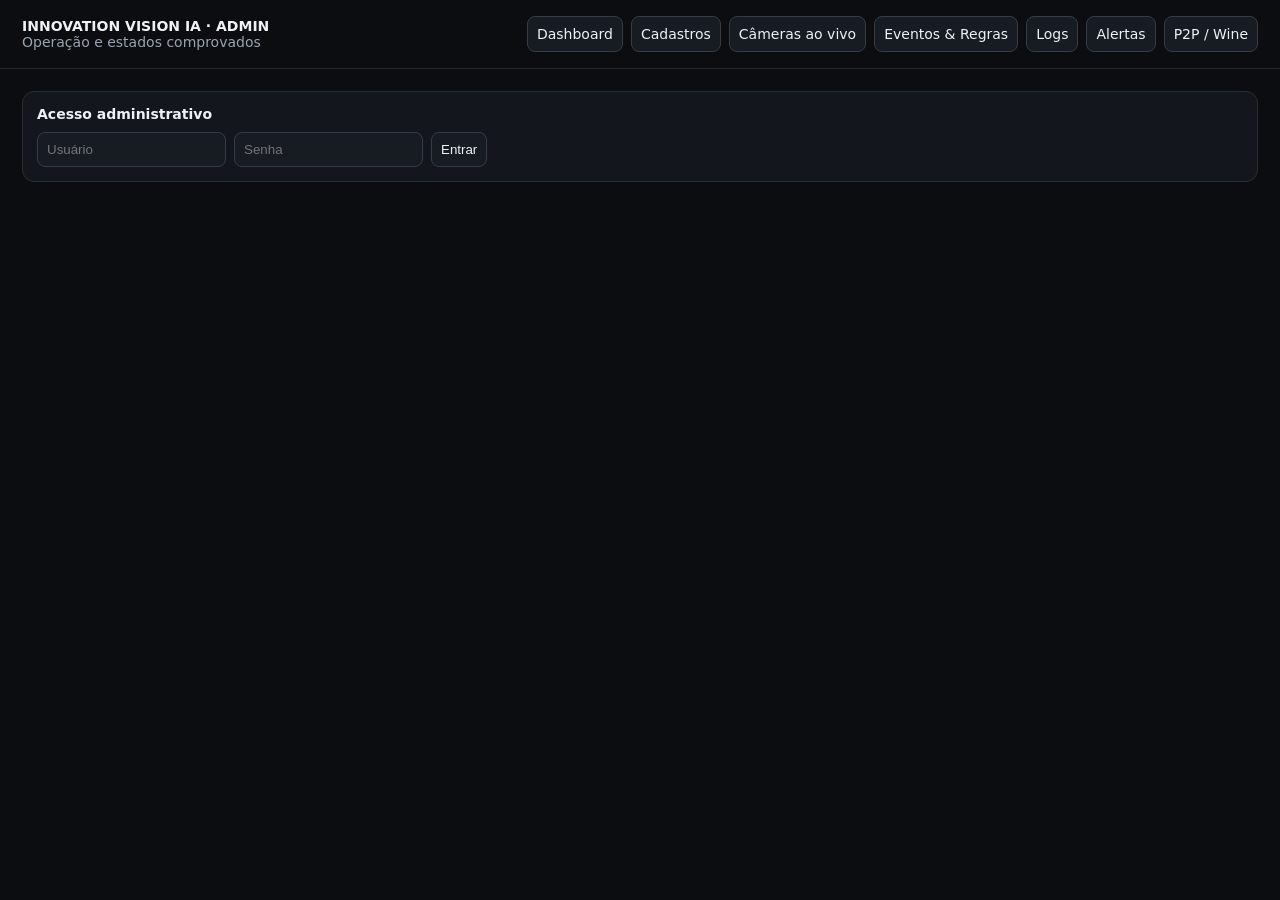
<file: portal-admin/index.html>
<!doctype html>
<html lang="pt-BR">
<head>
  <meta charset="utf-8"><meta name="viewport" content="width=device-width,initial-scale=1">
  <title>INNOVATION VISION IA · Administração</title>
  <style>
    :root{color-scheme:dark}body{margin:0;font:14px system-ui;background:#0b0d10;color:#eef2f7}header{padding:16px 22px;border-bottom:1px solid #252a32;display:flex;justify-content:space-between;gap:12px;align-items:center;position:sticky;top:0;background:#0b0d10;z-index:2}nav{display:flex;gap:8px;flex-wrap:wrap}a,button,input{background:#171b22;color:#eef2f7;border:1px solid #343c47;border-radius:8px;padding:9px;text-decoration:none}button{cursor:pointer}.danger{background:#511;border-color:#a33}.ok{color:#7ee787}.bad{color:#ff7b72}.warn{color:#f2cc60}.muted{color:#9aa4b2}main{padding:22px;max-width:1500px;margin:auto}.login,.card,.panel{background:#13171d;border:1px solid #272d36;border-radius:12px;padding:14px}.grid{display:grid;grid-template-columns:repeat(auto-fit,minmax(170px,1fr));gap:10px}.n{font-size:27px;font-weight:750}.row{display:flex;gap:8px;flex-wrap:wrap;align-items:center}.section{margin-top:24px}table{width:100%;border-collapse:collapse}.scroll{overflow:auto}.scroll table{min-width:900px}th,td{text-align:left;padding:9px;border-bottom:1px solid #272d36;vertical-align:top}.tag{padding:3px 7px;border-radius:999px;border:1px solid #39414c;white-space:nowrap}.hidden{display:none}.notice{border-left:4px solid #f2cc60;padding:10px;background:#201d12;margin-top:12px}.status-live{font-size:12px}
  </style>
</head>
<body>
  <header>
    <div><strong>INNOVATION VISION IA · ADMIN</strong><div class="muted">Operação e estados comprovados</div></div>
    <nav><a href="/">Dashboard</a><a href="/cadastros.html">Cadastros</a><a href="/live.html">Câmeras ao vivo</a><a href="/rules.html">Eventos &amp; Regras</a><a href="/logs.html">Logs</a><a href="/alerts.html">Alertas</a><a href="/p2p.html">P2P / Wine</a></nav>
  </header>
  <main>
    <section id="login" class="login">
      <strong>Acesso administrativo</strong>
      <div class="row" style="margin-top:10px"><input id="user" autocomplete="username" placeholder="Usuário"><input id="pass" type="password" autocomplete="current-password" placeholder="Senha"><button onclick="login()">Entrar</button></div>
      <div id="loginmsg" class="muted" aria-live="polite"></div>
    </section>
    <section id="app" class="hidden">
      <div class="row" style="justify-content:space-between"><div id="status" class="muted status-live"></div><div class="row"><button onclick="refreshAll()">Atualizar agora</button><button onclick="logout()">Sair</button></div></div>
      <div id="truth" class="notice hidden"></div>
      <div class="section"><h2>Dashboard completo</h2><div id="cards" class="grid"></div></div>
      <div class="section"><h2>Câmeras por condomínio</h2><div class="panel scroll"><table><thead><tr><th>Condomínio</th><th>Total</th><th>Online com frame</th><th>Não online</th><th>Disponibilidade</th></tr></thead><tbody id="condos"></tbody></table></div></div>
      <div class="section"><h2>Túneis P2P por DVR</h2><div class="panel scroll"><table><thead><tr><th>Condomínio / DVR</th><th>Estado real</th><th>Wine</th><th>SDK local</th><th>RTSP local</th><th>Último frame</th><th>Histórico</th><th>Emergência</th></tr></thead><tbody id="tunnels"></tbody></table></div></div>
      <div class="section"><h2>Logs recentes</h2><div class="panel scroll"><table><thead><tr><th>Data</th><th>Evento</th><th>Câmera</th><th>Confiança</th><th>Status</th></tr></thead><tbody id="logs"></tbody></table></div></div>
      <div class="section"><h2>Logs para verificação IA / humana</h2><div class="panel scroll"><table><thead><tr><th>Data</th><th>Evento</th><th>Câmera</th><th>Confiança</th><th>Regra</th><th>Ação</th></tr></thead><tbody id="review"></tbody></table></div></div>
    </section>
  </main>
  <script>
    const $=id=>document.getElementById(id);let TOKEN=localStorage.visionAdminToken||'',refreshTimer;
    function esc(v){return String(v??'').replace(/[&<>"']/g,m=>({'&':'&amp;','<':'&lt;','>':'&gt;','"':'&quot;',"'":'&#39;'}[m]))}
    async function raw(path,opt={}){const r=await fetch(path,opt);const t=await r.text();if(!r.ok)throw new Error(t||r.statusText);return t?JSON.parse(t):{}}
    async function api(path,opt={}){opt.headers={...(opt.headers||{}),Authorization:'Bearer '+TOKEN,'Content-Type':'application/json'};return raw(path,opt)}
    async function login(){try{const r=await raw('/api/v1/auth/login',{method:'POST',headers:{'Content-Type':'application/json'},body:JSON.stringify({username:$('user').value,password:$('pass').value})});if(r.role!=='admin')throw new Error('Usuário sem perfil administrativo');TOKEN=r.token;localStorage.visionAdminToken=TOKEN;start()}catch(e){$('loginmsg').textContent='Erro: '+e.message}}
    function logout(){clearInterval(refreshTimer);localStorage.removeItem('visionAdminToken');TOKEN='';location.reload()}
    function start(){$('login').classList.add('hidden');$('app').classList.remove('hidden');refreshAll();clearInterval(refreshTimer);refreshTimer=setInterval(refreshAll,5000)}
    function pct(v){return v==null?'—':Number(v).toFixed(1)+'%'}
    async function loadDashboard(){const d=await api('/api/v1/admin/dashboard-full');const s=d.camera_states||{},sys=d.system||{};const total=Object.values(s).reduce((a,b)=>a+b,0);const noVideo=s.P2P_CONNECTED_NO_VIDEO||0;const items=[['Câmeras cadastradas',total],['ONLINE · frame atual',s.ONLINE||0],['OFFLINE',s.OFFLINE||0],['P2P sem vídeo',noVideo],['Erro autenticação',s.AUTH_ERROR||0],['Logs · 5 min',d.logs_last_5m],['Verificação IA',d.review_pending],['Aprovados hoje',d.approved_today],['RAM',pct(sys.ram_used_percent)],['GPU',pct(sys.gpu_util_percent)],['VRAM usada',sys.gpu_memory_used_mb==null?'—':Number(sys.gpu_memory_used_mb).toFixed(0)+' MB']];$('cards').innerHTML=items.map(x=>`<div class="card"><div class="muted">${esc(x[0])}</div><div class="n">${esc(x[1])}</div></div>`).join('');$('condos').innerHTML=(d.by_condominium||[]).map(x=>`<tr><td>${esc(x.name)}</td><td>${x.total}</td><td class="ok">${x.online}</td><td>${x.not_online}</td><td>${x.total?Math.round(x.online*100/x.total):0}%</td></tr>`).join('')||'<tr><td colspan="5" class="muted">Sem condomínios cadastrados.</td></tr>';const invalid=(d.tunnels||[]).filter(x=>!x.video_validated).length;$('truth').classList.toggle('hidden',!invalid);$('truth').textContent=invalid?`${invalid} DVR(s) possuem sessão registrada, mas sem frame recente validado. Eles não são tratados como câmeras online; a troca de túnel só é executada se o plano P2P estiver ativo.`:'';$('tunnels').innerHTML=(d.tunnels||[]).map(x=>{const state=x.video_validated?'<span class="ok">ATIVO · vídeo validado</span>':'<span class="warn">SEM VÍDEO VALIDADO</span>';return `<tr><td>${esc(x.condominium_name||'—')}<br><strong>${esc(x.name)}</strong></td><td>${state}<br><span class="muted">${esc(x.state||'sem sessão')}</span></td><td>${esc(x.worker_key||'—')}</td><td>${esc(x.sdk_local_port||'—')}</td><td>${esc(x.rtsp_local_port||'—')}</td><td>${x.last_frame_at?new Date(x.last_frame_at).toLocaleString():'—'}</td><td><button aria-label="Abrir histórico" onclick="history('${x.id}',this)">+</button><div class="muted"></div></td><td><button class="danger" onclick="emergency('${x.id}','${esc(x.name)}')">TROCAR TÚNEL</button></td></tr>`}).join('')||'<tr><td colspan="8" class="muted">Sem DVRs cadastrados.</td></tr>'}
    async function history(id,btn){try{const d=await api('/api/v1/admin/p2p/history/'+id);btn.nextElementSibling.innerHTML=(d.sessions||[]).slice(0,8).map(s=>`${new Date(s.started_at).toLocaleString()} · SDK ${s.sdk_local_port} · RTSP ${s.rtsp_local_port} · ${esc(s.state)}${s.ended_at?' → '+new Date(s.ended_at).toLocaleString():''}`).join('<br>')||'Sem histórico'}catch(e){alert(e.message)}}
    async function emergency(id,name){if(!confirm('Solicitar a troca automática do túnel de '+name+'? A plataforma só promoverá o novo túnel após validar frames reais.'))return;try{await api('/api/v1/admin/p2p/failover/'+id,{method:'POST',body:JSON.stringify({reason:'admin_emergency_tunnel_switch',execute:true})});alert('Solicitação enviada ao controle P2P.');refreshAll()}catch(e){alert('Troca não executada: '+e.message)}}
    async function loadLogs(){const rows=await api('/api/v1/admin/logs?limit=80');$('logs').innerHTML=rows.map(x=>`<tr><td>${new Date(x.occurred_at).toLocaleString()}</td><td>${esc(x.display_name)}</td><td>${esc(x.camera_name)}</td><td>${esc(x.confidence)}</td><td>${esc(x.status)}</td></tr>`).join('')||'<tr><td colspan="5" class="muted">Nenhum log registrado.</td></tr>'}
    async function loadReview(){const rows=await api('/api/v1/admin/review?limit=80');$('review').innerHTML=rows.map(x=>`<tr><td>${new Date(x.created_at).toLocaleString()}</td><td>${esc(x.display_name||x.event_type)}</td><td>${esc(x.camera_name)}</td><td>${esc(x.confidence)}</td><td>${esc(x.certification_status)}</td><td><button onclick="reviewOne('${x.id}','APPROVE')">Aprovar</button> <button onclick="reviewOne('${x.id}','REJECT')">Rejeitar</button></td></tr>`).join('')||'<tr><td colspan="6" class="muted">Nenhuma pendência de revisão.</td></tr>'}
    async function reviewOne(id,decision){await api('/api/v1/admin/review/'+id,{method:'POST',body:JSON.stringify({decision})});refreshAll()}
    async function refreshAll(){try{$('status').textContent='Atualizando estados reais…';await Promise.all([loadDashboard(),loadLogs(),loadReview()]);$('status').textContent='Atualizado '+new Date().toLocaleTimeString()+' · atualização automática a cada 5 s'}catch(e){$('status').textContent='Erro: '+e.message}}
    if(TOKEN)start();
  </script>
</body>
</html>
</file>
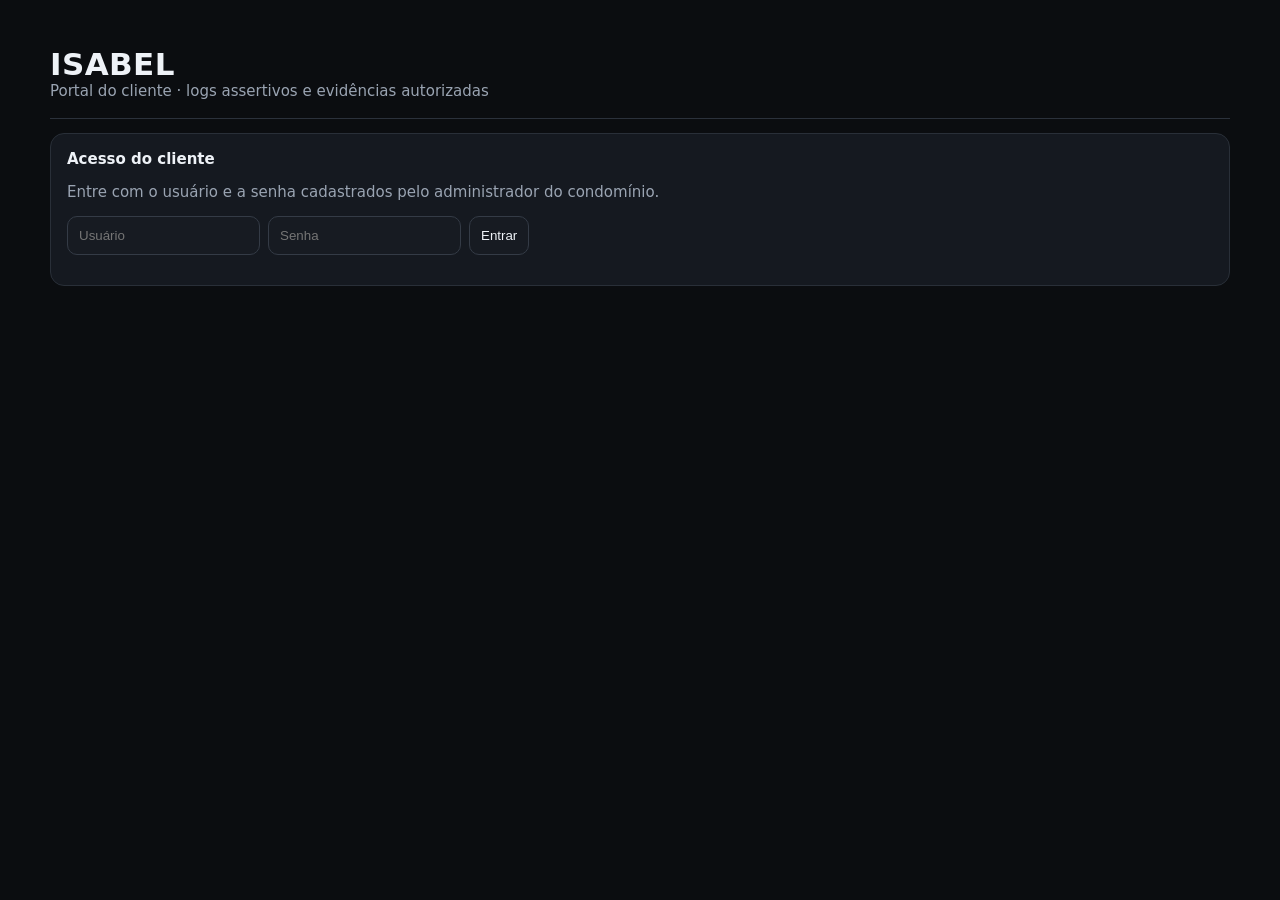
<file: portal-client/index.html>
<!doctype html>
<html lang="pt-BR"><head><meta charset="utf-8"><meta name="viewport" content="width=device-width,initial-scale=1"><title>ISABEL · Portal do Cliente</title>
<style>:root{color-scheme:dark}body{margin:0;font:15px system-ui;background:#0b0d10;color:#eef2f7}main{max-width:1180px;margin:auto;padding:28px}.hero{padding:18px 0;border-bottom:1px solid #2b313b}.title{font-size:31px;font-weight:760;letter-spacing:.4px}.muted{color:#9aa4b2}.bar{display:flex;gap:8px;flex-wrap:wrap;margin:14px 0}input,select,button{background:#171b22;color:#eef2f7;border:1px solid #343b46;border-radius:10px;padding:11px}button{cursor:pointer}.log,.chat,.login,.summary,.panel{background:#151920;border:1px solid #292f38;border-radius:14px;padding:16px;margin:14px 0}.meta{display:flex;gap:12px;flex-wrap:wrap;color:#9aa4b2;font-size:13px}.actions{display:flex;gap:8px;margin-top:10px}.privacy{margin-top:24px;padding:12px;border:1px solid #303744;border-radius:10px;color:#aab3c0}.wide{flex:1;min-width:300px}.hidden{display:none}.grid{display:grid;grid-template-columns:repeat(auto-fit,minmax(180px,1fr));gap:10px}.n{font-size:25px;font-weight:730}.ok{color:#7ee787}.warning{border-left:4px solid #f2cc60;background:#201d12;padding:10px;margin-top:12px}.label{font-size:12px;color:#aab3c0}</style></head>
<body><main><header class="hero"><div class="title">ISABEL</div><div class="muted">Portal do cliente · logs assertivos e evidências autorizadas</div></header>
<section id="login" class="login"><strong>Acesso do cliente</strong><p class="muted">Entre com o usuário e a senha cadastrados pelo administrador do condomínio.</p><div class="bar"><input id="user" autocomplete="username" placeholder="Usuário"><input id="pass" type="password" autocomplete="current-password" placeholder="Senha"><button onclick="login()">Entrar</button></div><div id="loginmsg" class="muted" aria-live="polite"></div></section>
<section id="app" class="hidden"><div class="summary"><div class="meta"><span id="who"></span><span id="tenant"></span></div><div id="cards" class="grid"></div></div>
<section class="chat"><strong>ISABEL · consulta lógica</strong><p class="muted">Ex.: “quantos logs assertivos tem hoje?” ou pesquise um tipo de evento no filtro abaixo. A Isabel é somente leitura.</p><div class="bar"><input id="question" class="wide" placeholder="Digite a sua pergunta"><button onclick="askIsabel()">Perguntar</button></div><div id="answer" class="muted" aria-live="polite"></div></section>
<section class="panel"><strong>Buscar logs autorizados</strong><div class="bar"><select id="condo"><option value="">Todos os condomínios autorizados</option></select><input id="event" placeholder="Evento (opcional)"><input id="from" type="date" title="Data inicial"><input id="to" type="date" title="Data final"><button onclick="loadLogs()">Pesquisar</button><button onclick="logout()">Sair</button></div><div id="status" class="muted"></div></section><section id="logs"></section><div class="privacy">Privacidade: são mostrados apenas logs aprovados e visíveis para os condomínios vinculados à conta. Snapshots e mini clipes aparecem somente quando foram gerados a partir de vídeo real e permanecem sujeitos à política de retenção.</div></section></main>
<script>
const $=id=>document.getElementById(id);let TOKEN=localStorage.visionClientToken||'',CONDOS=[];
function esc(v){return String(v??'').replace(/[&<>"']/g,m=>({'&':'&amp;','<':'&lt;','>':'&gt;','"':'&quot;',"'":'&#39;'}[m]))}
async function raw(path,opt={}){const r=await fetch(path,opt),t=await r.text();if(!r.ok)throw new Error(t||r.statusText);return t?JSON.parse(t):{}}
async function api(path,opt={}){opt.headers={...(opt.headers||{}),Authorization:'Bearer '+TOKEN,'Content-Type':'application/json'};return raw(path,opt)}
async function login(){try{const r=await raw('/api/v1/auth/login',{method:'POST',headers:{'Content-Type':'application/json'},body:JSON.stringify({username:$('user').value,password:$('pass').value})});if(r.role!=='client')throw new Error('Este usuário não possui perfil de cliente. Solicite ao administrador um acesso cliente.');TOKEN=r.token;localStorage.visionClientToken=TOKEN;await start()}catch(e){$('loginmsg').textContent='Erro: '+e.message}}
function logout(){localStorage.removeItem('visionClientToken');TOKEN='';location.reload()}
function isoStart(value){return value?new Date(value+'T00:00:00').toISOString():null}function isoEnd(value){return value?new Date(value+'T23:59:59.999').toISOString():null}
async function start(){try{const me=await api('/api/v1/auth/me');CONDOS=await api('/api/v1/client/condominiums');$('login').classList.add('hidden');$('app').classList.remove('hidden');$('who').textContent='Usuário: '+(me.user_id?'autenticado':'—');$('tenant').textContent='Condomínios autorizados: '+(CONDOS.map(x=>x.name).join(', ')||'nenhum');$('condo').innerHTML='<option value="">Todos os condomínios autorizados</option>'+CONDOS.map(x=>`<option value="${x.id}">${esc(x.name)}</option>`).join('');if(!CONDOS.length)$('status').innerHTML='<span class="warning">Esta conta ainda não possui condomínio vinculado. O administrador deve selecionar os condomínios ao cadastrar ou editar o usuário.</span>';await loadLogs()}catch(e){localStorage.removeItem('visionClientToken');TOKEN='';$('loginmsg').textContent='Sessão inválida. Entre novamente.'}}
async function askIsabel(){try{const q=$('question').value.trim().toLowerCase(),event=$('event').value.trim()||null;const intent=/quant|quantos|quantas|total|hoje/.test(q)?'count_logs':'search_logs';const body={intent,event_type:event,limit:50};if(q.includes('hoje')){const d=new Date();d.setHours(0,0,0,0);body.date_from=d.toISOString()}const r=await api('/api/v1/isabel/query',{method:'POST',body:JSON.stringify(body)});$('answer').textContent=intent==='count_logs'?`Encontrei ${r.count} log(s) assertivo(s) no período permitido.`:`Encontrei ${(r.logs||[]).length} resultado(s) dentro do seu acesso.`}catch(e){$('answer').textContent='Erro: '+e.message}}
async function evidence(logId,cell){try{const rows=await api('/api/v1/client/logs/'+logId+'/evidence');cell.innerHTML=rows.map(x=>`<button onclick="openEvidence('${x.id}',false)">Visualizar ${esc(x.media_type==='clip'?'mini clipe':'snapshot')}</button><button onclick="openEvidence('${x.id}',true)">Baixar</button>`).join(' ')||'<span class="muted">Sem evidência disponível.</span>'}catch(e){cell.textContent='Evidência indisponível: '+e.message}}
async function openEvidence(id,download){try{const r=await fetch('/api/v1/client/evidence/'+id+'/'+(download?'download':'view'),{headers:{Authorization:'Bearer '+TOKEN}});if(!r.ok)throw new Error(await r.text());const b=await r.blob(),u=URL.createObjectURL(b);if(download){const a=document.createElement('a');a.href=u;a.download='evidencia';a.click()}else window.open(u,'_blank','noopener')}catch(e){alert('Não foi possível abrir a evidência: '+e.message)}}
function render(rows){$('logs').innerHTML=rows.map(x=>`<article class="log"><strong>${esc(x.display_name||x.event_type)}</strong><div class="meta"><span>${esc(CONDOS.find(c=>c.id===x.condominium_id)?.name||'Condomínio autorizado')}</span><span>${esc(x.camera_name||x.camera_id)}</span><span>${new Date(x.occurred_at).toLocaleString()}</span><span>confiança ${esc(x.confidence)}</span></div><div id="e${x.id}" class="actions">${x.has_evidence?`<button onclick="evidence('${x.id}',this.parentElement)">Evidências</button>`:'<span class="muted">Sem snapshot ou mini clipe anexado.</span>'}</div></article>`).join('')||'<article class="log muted">Nenhum log aprovado encontrado para os filtros selecionados.</article>';const today=rows.filter(x=>new Date(x.occurred_at).toDateString()===new Date().toDateString()).length;$('cards').innerHTML=`<div><div class="label">Logs encontrados</div><div class="n">${rows.length}</div></div><div><div class="label">Hoje</div><div class="n">${today}</div></div><div><div class="label">Condomínios no acesso</div><div class="n">${CONDOS.length}</div></div>`}
async function loadLogs(){try{const q=[];if($('condo').value)q.push('condominium_id='+encodeURIComponent($('condo').value));if($('event').value.trim())q.push('event_type='+encodeURIComponent($('event').value.trim()));if(isoStart($('from').value))q.push('date_from='+encodeURIComponent(isoStart($('from').value)));if(isoEnd($('to').value))q.push('date_to='+encodeURIComponent(isoEnd($('to').value)));const rows=await api('/api/v1/client/logs'+(q.length?'?'+q.join('&'):''));$('status').textContent=rows.length+' log(s) aprovado(s) encontrado(s).';render(rows)}catch(e){$('status').textContent='Erro: '+e.message}}
if(TOKEN)start();
</script></body></html>
</file>
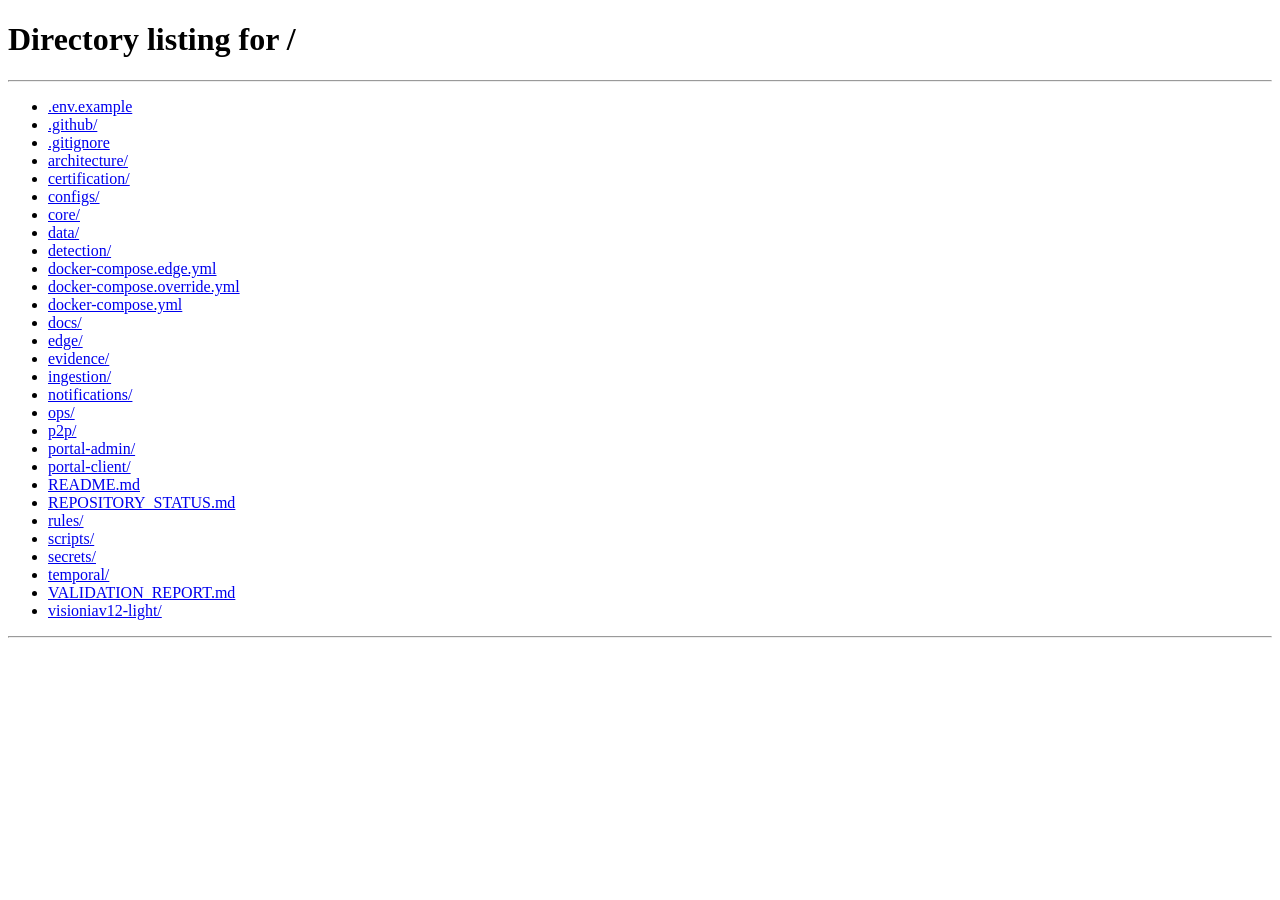
<file: portal-admin/cadastros.html>
<!doctype html><html lang="pt-BR"><head><meta charset="utf-8"><meta name="viewport" content="width=device-width,initial-scale=1"><title>VISION IA · Cadastros</title><style>body{margin:0;font:14px system-ui;background:#0b0d10;color:#eef2f7}header,main{max-width:1500px;margin:auto;padding:18px}header{display:flex;justify-content:space-between;gap:10px;flex-wrap:wrap}a,input,select,textarea,button{background:#171b22;color:#eef2f7;border:1px solid #343c47;border-radius:8px;padding:9px;text-decoration:none}textarea{min-height:70px}.grid{display:grid;grid-template-columns:repeat(auto-fit,minmax(310px,1fr));gap:14px}.panel{background:#13171d;border:1px solid #272d36;border-radius:12px;padding:14px}.row{display:flex;gap:8px;flex-wrap:wrap;margin:8px 0}.row>*{flex:1;min-width:120px}table{width:100%;border-collapse:collapse}th,td{padding:8px;border-bottom:1px solid #272d36;text-align:left}.scroll{overflow:auto;max-height:420px}.muted{color:#9aa4b2}</style></head><body><header><div><strong>Cadastros</strong><div class=muted>Condomínios · DVRs · Câmeras · Usuários</div></div><div><a href="/">Dashboard</a> <a href="/live.html">Ao vivo</a> <a href="/rules.html">Regras</a></div></header><main><div id=msg class=muted></div><div class=grid><section class=panel><h2>Condomínio</h2><div class=row><input id=ccode placeholder="Código"><input id=cname placeholder="Nome"></div><button onclick="createCondo()">Cadastrar condomínio</button><div class=scroll><table><tbody id=condos></tbody></table></div></section><section class=panel><h2>Dispositivo / DVR</h2><div class=row><select id=dcondo></select><input id=dname placeholder="Nome do dispositivo"></div><div class=row><input id=dmodel placeholder="Modelo"><input id=dchannels type=number placeholder="Qtd. canais"></div><div class=row><input id=dlan placeholder="IP LAN"><input id=dwan placeholder="IP WAN"></div><div class=row><input id=drtsp type=number placeholder="RTSP TCP"><input id=drtspudp type=number placeholder="RTSP UDP"><input id=dp2p type=number placeholder="TCP/P2P"></div><div class=row><input id=dserial placeholder="Secret-ref serial/P2P"><input id=duser placeholder="Secret-ref usuário"><input id=dpass placeholder="Secret-ref senha"></div><div class=row><input id=ddns placeholder="DDNS Intelbras"><input id=dmac placeholder="MAC"></div><textarea id=dnotes placeholder="Observações"></textarea><button onclick="createDvr()">Cadastrar DVR</button><div class=scroll><table><tbody id=dvrs></tbody></table></div></section><section class=panel><h2>Câmera</h2><div class=row><select id=camcondo onchange="filterDvrSelect()"></select><select id=camdvr></select></div><div class=row><input id=channel type=number placeholder="Canal"><input id=camname placeholder="Nome da câmera"></div><button onclick="createCamera()">Cadastrar câmera</button><div class=scroll><table><tbody id=cameras></tbody></table></div></section><section class=panel><h2>Usuário com login e senha</h2><div class=row><input id=username placeholder="Usuário"><input id=password type=password placeholder="Senha (mín. 8)"></div><div class=row><select id=role><option value=client>Cliente</option><option value=admin>Administrador</option><option value=operator>Operador</option><option value=reviewer>Revisor</option></select><select id=usercondo multiple size=5></select></div><button onclick="createUser()">Cadastrar usuário</button><div class=scroll><table><tbody id=users></tbody></table></div></section></div></main><script>const T=localStorage.visionAdminToken||'';if(!T)location.href='/';const $=id=>document.getElementById(id);let DATA={condominiums:[],dvrs:[],cameras:[],users:[]};function esc(v){return String(v??'').replace(/[&<>"']/g,m=>({'&':'&amp;','<':'&lt;','>':'&gt;','"':'&quot;',"'":'&#39;'}[m]))}async function api(path,opt={}){opt.headers={...(opt.headers||{}),Authorization:'Bearer '+T,'Content-Type':'application/json'};const r=await fetch(path,opt);if(!r.ok)throw new Error(await r.text());return r.json()}function opts(rows){return rows.map(x=>`<option value="${x.id}">${esc(x.name)}</option>`).join('')}function filterDvrSelect(){const c=$('camcondo').value;$('camdvr').innerHTML=opts(DATA.dvrs.filter(x=>x.condominium_id===c))}async function load(){try{DATA=await api('/api/v1/admin/inventory');$('condos').innerHTML=DATA.condominiums.map(x=>`<tr><td>${esc(x.code)}</td><td>${esc(x.name)}</td><td>${x.active?'ativo':'inativo'}</td></tr>`).join('');$('dvrs').innerHTML=DATA.dvrs.map(x=>`<tr><td>${esc(x.name)}</td><td>${esc(x.model||'')}</td><td>${esc(x.ip_lan||'')}</td><td>${esc(x.p2p_state||'')}</td></tr>`).join('');$('cameras').innerHTML=DATA.cameras.map(x=>`<tr><td>${esc(x.condominium_name)}</td><td>${esc(x.dvr_name)}</td><td>${x.channel}</td><td>${esc(x.name)}</td><td>${esc(x.health_state)}</td></tr>`).join('');$('users').innerHTML=DATA.users.map(x=>`<tr><td>${esc(x.username)}</td><td>${esc(x.role)}</td><td>${x.active?'ativo':'inativo'}</td></tr>`).join('');$('dcondo').innerHTML=opts(DATA.condominiums);$('camcondo').innerHTML=opts(DATA.condominiums);$('usercondo').innerHTML=opts(DATA.condominiums);filterDvrSelect();$('msg').textContent='Carregado'}catch(e){$('msg').textContent='Erro: '+e.message}}async function createCondo(){await api('/api/v1/admin/condominiums',{method:'POST',body:JSON.stringify({code:$('ccode').value,name:$('cname').value,active:true})});load()}function n(id){const v=$(id).value;return v?Number(v):null}async function createDvr(){const b={condominium_id:$('dcondo').value,name:$('dname').value,model:$('dmodel').value||null,connection_mode:'intelbras_p2p',serial_secret_ref:$('dserial').value||null,username_secret_ref:$('duser').value||null,password_secret_ref:$('dpass').value||null,ip_lan:$('dlan').value||null,ip_wan:$('dwan').value||null,rtsp_tcp_port:n('drtsp'),rtsp_udp_port:n('drtspudp'),tcp_p2p_port:n('dp2p'),channel_count:n('dchannels'),ddns_host:$('ddns').value||null,mac:$('dmac').value||null,ddns_lan_ip:null,ddns_wan_ip:null,notes:$('dnotes').value||null,enabled:true};await api('/api/v1/admin/dvrs',{method:'POST',body:JSON.stringify(b)});load()}async function createCamera(){await api('/api/v1/admin/cameras',{method:'POST',body:JSON.stringify({condominium_id:$('camcondo').value,dvr_id:$('camdvr').value,channel:Number($('channel').value),name:$('camname').value,enabled:true})});load()}async function createUser(){const condominium_ids=[...$('usercondo').selectedOptions].map(x=>x.value);await api('/api/v1/admin/users-password',{method:'POST',body:JSON.stringify({username:$('username').value,password:$('password').value,role:$('role').value,condominium_ids,active:true})});load()}load();</script></body></html>
</file>
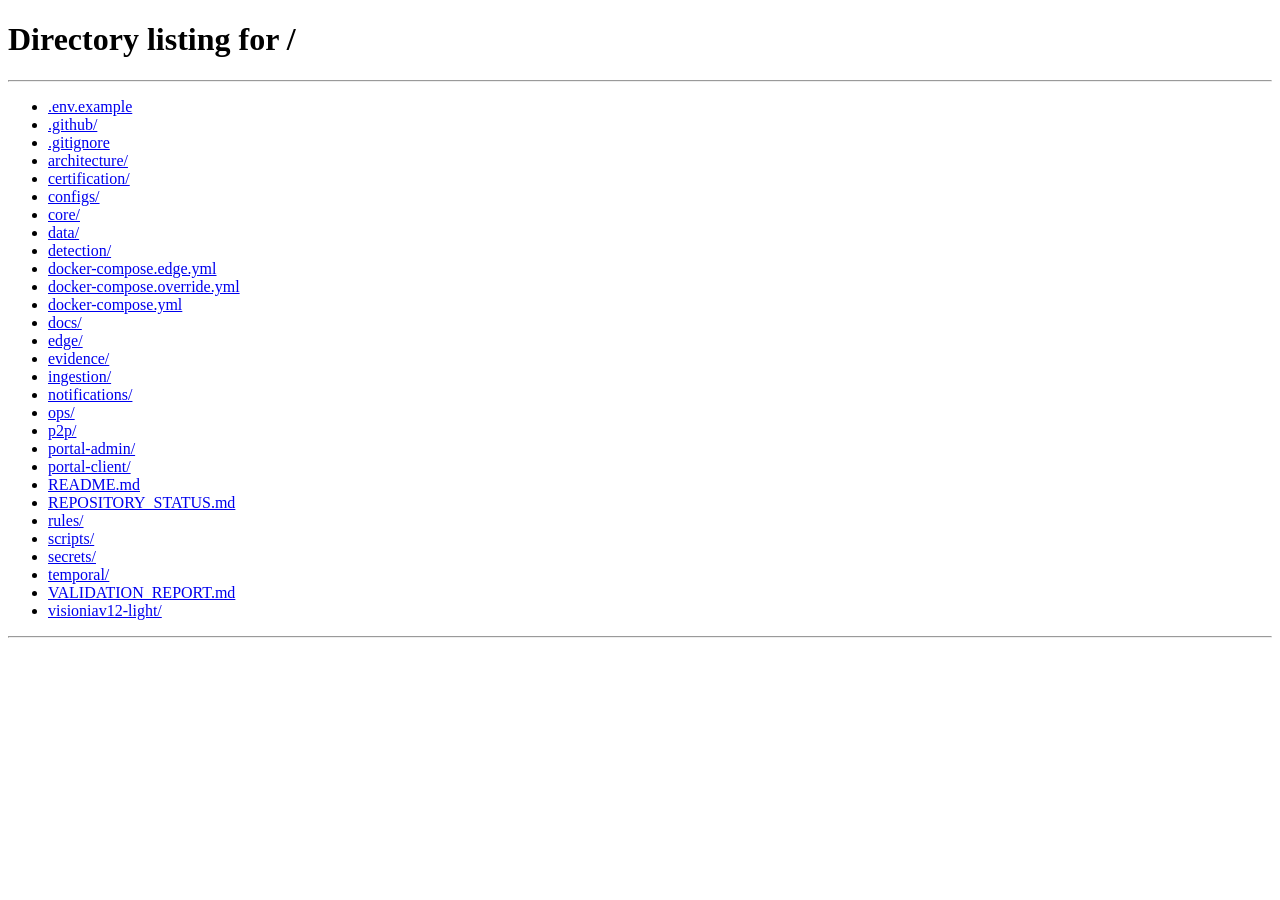
<file: portal-admin/logs.html>
<!doctype html><html lang="pt-BR"><head><meta charset="utf-8"><meta name="viewport" content="width=device-width,initial-scale=1"><title>VISION IA · Logs</title><style>body{margin:0;font:14px system-ui;background:#0b0d10;color:#eef2f7}header,main{max-width:1500px;margin:auto;padding:18px}header{display:flex;justify-content:space-between;gap:10px;flex-wrap:wrap}a,input,select,button{background:#171b22;color:#eef2f7;border:1px solid #343c47;border-radius:8px;padding:9px;text-decoration:none}.row{display:flex;gap:8px;flex-wrap:wrap}.panel{background:#13171d;border:1px solid #272d36;border-radius:12px;padding:14px}.scroll{overflow:auto}table{width:100%;border-collapse:collapse;min-width:950px}th,td{padding:9px;border-bottom:1px solid #272d36;text-align:left}.muted{color:#9aa4b2}</style></head><body><header><div><strong>Sistema de Logs</strong><div class=muted>Busca, revisão, evidências e downloads</div></div><div><a href="/">Dashboard</a> <a href="/live.html">Ao vivo</a></div></header><main><div class="panel row"><select id=condo><option value="">Todos condomínios</option></select><select id=camera><option value="">Todas câmeras</option></select><input id=event placeholder="Evento"><select id=mode><option value=approved>Logs aprovados</option><option value=review>Verificação IA / humana</option></select><button onclick="search()">Buscar</button></div><div id=msg class=muted style="margin:10px 0"></div><div class="panel scroll"><table><thead><tr><th>Data</th><th>Condomínio</th><th>Câmera</th><th>Evento</th><th>Confiança</th><th>Status</th><th>Evidências</th></tr></thead><tbody id=body></tbody></table></div></main><script>const T=localStorage.visionAdminToken||'';if(!T)location.href='/';const $=id=>document.getElementById(id);let I={};function esc(v){return String(v??'').replace(/[&<>"']/g,m=>({'&':'&amp;','<':'&lt;','>':'&gt;','"':'&quot;',"'":'&#39;'}[m]))}async function api(path,opt={}){opt.headers={...(opt.headers||{}),Authorization:'Bearer '+T,'Content-Type':'application/json'};const r=await fetch(path,opt);if(!r.ok)throw new Error(await r.text());return r.json()}async function boot(){I=await api('/api/v1/admin/inventory');$('condo').innerHTML='<option value="">Todos condomínios</option>'+I.condominiums.map(x=>`<option value="${x.id}">${esc(x.name)}</option>`).join('');$('camera').innerHTML='<option value="">Todas câmeras</option>'+I.cameras.map(x=>`<option value="${x.id}">${esc(x.condominium_name)} · ${esc(x.dvr_name)} · ${esc(x.name)}</option>`).join('');search()}async function evidence(logId,cell){try{const rows=await api('/api/v1/admin/logs/'+logId+'/evidence');cell.innerHTML=rows.map(x=>`<button onclick="openEvidence('${x.id}',false)">Visualizar ${esc(x.media_type)}</button> <button onclick="openEvidence('${x.id}',true)">Baixar</button>`).join(' ')||'—'}catch(e){cell.textContent=e.message}}async function openEvidence(id,download){const r=await fetch('/api/v1/admin/evidence/'+id+'/view',{headers:{Authorization:'Bearer '+T}});if(!r.ok)return alert(await r.text());const b=await r.blob(),u=URL.createObjectURL(b);if(download){const a=document.createElement('a');a.href=u;a.download='evidencia';a.click()}else window.open(u,'_blank')}async function search(){try{const q=[];if($('condo').value)q.push('condominium_id='+encodeURIComponent($('condo').value));if($('camera').value)q.push('camera_id='+encodeURIComponent($('camera').value));if($('event').value)q.push('event_type='+encodeURIComponent($('event').value));q.push('limit=300');if($('mode').value==='review'){const rows=await api('/api/v1/admin/review?limit=300'+($('event').value?'&event_type='+encodeURIComponent($('event').value):''));$('body').innerHTML=rows.map(x=>`<tr><td>${new Date(x.created_at).toLocaleString()}</td><td>${esc(x.condominium_id)}</td><td>${esc(x.camera_name)}</td><td>${esc(x.display_name||x.event_type)}</td><td>${esc(x.confidence)}</td><td>${esc(x.review_status)} / ${esc(x.certification_status)}</td><td><button onclick="review('${x.id}','APPROVE')">Aprovar</button> <button onclick="review('${x.id}','REJECT')">Rejeitar</button></td></tr>`).join('');$('msg').textContent=rows.length+' pendência(s)';return}const rows=await api('/api/v1/admin/logs?'+q.join('&'));$('body').innerHTML=rows.map(x=>`<tr><td>${new Date(x.occurred_at).toLocaleString()}</td><td>${esc(x.condominium_id)}</td><td>${esc(x.camera_name)}</td><td>${esc(x.display_name)}</td><td>${esc(x.confidence)}</td><td>${esc(x.status)}</td><td id="e${x.id}"><button onclick="evidence('${x.id}',this.parentElement)">Carregar</button></td></tr>`).join('');$('msg').textContent=rows.length+' log(s)'}catch(e){$('msg').textContent='Erro: '+e.message}}async function review(id,decision){await api('/api/v1/admin/review/'+id,{method:'POST',body:JSON.stringify({decision})});search()}boot();</script></body></html>
</file>
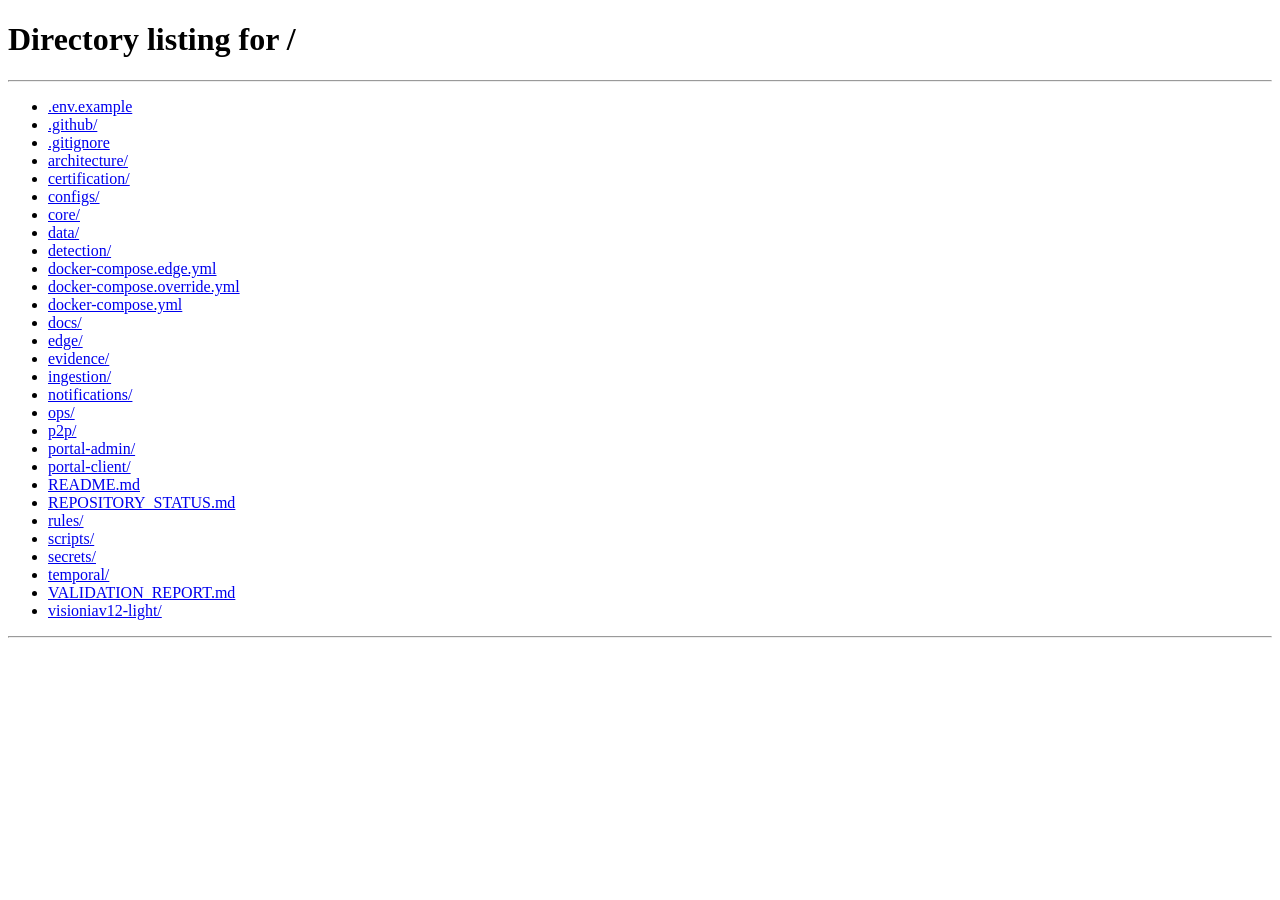
<file: portal-admin/p2p.html>
<!doctype html>
<html lang="pt-BR"><head><meta charset="utf-8"><meta name="viewport" content="width=device-width,initial-scale=1"><title>INNOVATION VISION IA · P2P</title>
<style>body{margin:0;font:14px system-ui;background:#0b0d10;color:#eef2f7}main,header{max-width:1350px;margin:auto;padding:18px}header{display:flex;justify-content:space-between;gap:10px;flex-wrap:wrap}a,select,button{background:#171b22;color:#eef2f7;border:1px solid #343c47;border-radius:8px;padding:9px;text-decoration:none}button{cursor:pointer}.danger{background:#511;border-color:#a33}.card{background:#14181e;border:1px solid #292f38;border-radius:12px;padding:14px;margin:10px 0}.grid{display:grid;grid-template-columns:repeat(auto-fit,minmax(180px,1fr));gap:10px}.n{font-size:26px;font-weight:700}.muted{color:#9aa4b2}.warn{color:#f2cc60}.ok{color:#7ee787}.row{display:flex;gap:8px;flex-wrap:wrap;align-items:center}table{width:100%;border-collapse:collapse;min-width:880px}th,td{padding:9px;text-align:left;border-bottom:1px solid #292f38}.scroll{overflow:auto}pre{white-space:pre-wrap;overflow:auto}</style></head>
<body><header><div><strong>P2P / Wine</strong><div class="muted">Controle por DVR com validação obrigatória de frames reais</div></div><div><a href="/">Dashboard</a> <a href="/cadastros.html">Cadastros</a> <a href="/live.html">Câmeras ao vivo</a></div></header>
<main><div id="msg" class="muted"></div><div id="cards" class="grid"></div><section class="card"><h2>Troca emergencial de túnel</h2><div class="row"><select id="condo" onchange="loadDvrs()"></select><select id="dvr"></select><button class="danger" onclick="executeSwitch()">TROCAR TÚNEL</button><button onclick="history()">Ver histórico</button></div><p class="muted">A solicitação só é executada quando o controle P2P/Wine autorizado está ativo. A nova rota só pode ser promovida após os frames mínimos configurados.</p><pre id="result"></pre></section><section class="card scroll"><h2>Sessões e portas</h2><table><thead><tr><th>Condomínio / DVR</th><th>SDK</th><th>RTSP</th><th>Estado</th><th>Frames</th><th>Último frame</th><th>Início</th></tr></thead><tbody id="rows"></tbody></table></section></main>
<script>
const T=localStorage.visionAdminToken||'';if(!T)location.href='/';const $=id=>document.getElementById(id);let inventory={};
function esc(v){return String(v??'').replace(/[&<>"']/g,m=>({'&':'&amp;','<':'&lt;','>':'&gt;','"':'&quot;',"'":'&#39;'}[m]))}
async function api(path,opt={}){opt.headers={...(opt.headers||{}),Authorization:'Bearer '+T,'Content-Type':'application/json'};const r=await fetch(path,opt),text=await r.text();if(!r.ok)throw new Error(text||r.statusText);return text?JSON.parse(text):{}}
function option(rows){return rows.map(x=>`<option value="${x.id}">${esc(x.name)}</option>`).join('')}
async function boot(){try{inventory=await api('/api/v1/admin/inventory');$('condo').innerHTML=option(inventory.condominiums);loadDvrs();await refresh()}catch(e){$('msg').textContent='Erro: '+e.message}}
function loadDvrs(){const c=$('condo').value;const rows=inventory.dvrs.filter(x=>x.condominium_id===c&&x.connection_mode==='intelbras_p2p');$('dvr').innerHTML=rows.map(x=>`<option value="${x.id}">${esc(x.name)}</option>`).join('')||'<option value="">Nenhum DVR P2P neste condomínio</option>'}
async function refresh(){try{const [status,sessions]=await Promise.all([api('/api/v1/admin/p2p/status'),api('/api/v1/admin/p2p/sessions')]);$('cards').innerHTML=[['Sessões registradas',status.active_sessions],['Wine saudável',status.healthy_wine_workers],['Trocas em curso',status.failovers_in_progress]].map(x=>`<div class="card"><div class="muted">${esc(x[0])}</div><div class="n">${esc(x[1])}</div></div>`).join('');const byId=Object.fromEntries(inventory.dvrs.map(x=>[x.id,x]));const byCondo=Object.fromEntries(inventory.condominiums.map(x=>[x.id,x]));$('rows').innerHTML=sessions.map(x=>{const d=byId[x.dvr_id]||{};return `<tr><td>${esc(byCondo[d.condominium_id]?.name||'—')}<br><strong>${esc(x.dvr_name)}</strong></td><td>${esc(x.sdk_local_port)}</td><td>${esc(x.rtsp_local_port)}</td><td>${esc(x.state)}</td><td>${esc(x.frame_probe_count||0)}</td><td>${x.last_frame_at?new Date(x.last_frame_at).toLocaleString():'sem frame'}</td><td>${new Date(x.started_at).toLocaleString()}</td></tr>`}).join('')||'<tr><td colspan="7" class="muted">Sem sessões P2P registradas.</td></tr>';$('msg').textContent='Atualizado '+new Date().toLocaleTimeString()}catch(e){$('msg').textContent='Erro: '+e.message}}
async function history(){const id=$('dvr').value;if(!id)return;try{const d=await api('/api/v1/admin/p2p/history/'+id);$('result').textContent=JSON.stringify({sessions:d.sessions,failovers:d.failovers},null,2)}catch(e){$('result').textContent='Erro: '+e.message}}
async function executeSwitch(){const id=$('dvr').value,selected=$('dvr').selectedOptions[0];if(!id)return;if(!confirm('Solicitar a troca automática para '+(selected?.textContent||'este DVR')+'? A nova rota só será aceita com frames reais.'))return;try{const r=await api('/api/v1/admin/p2p/failover/'+id,{method:'POST',body:JSON.stringify({reason:'admin_emergency_tunnel_switch',execute:true})});$('result').textContent=JSON.stringify(r,null,2);await refresh()}catch(e){$('result').textContent='Troca não executada: '+e.message}}
boot();
</script></body></html>
</file>
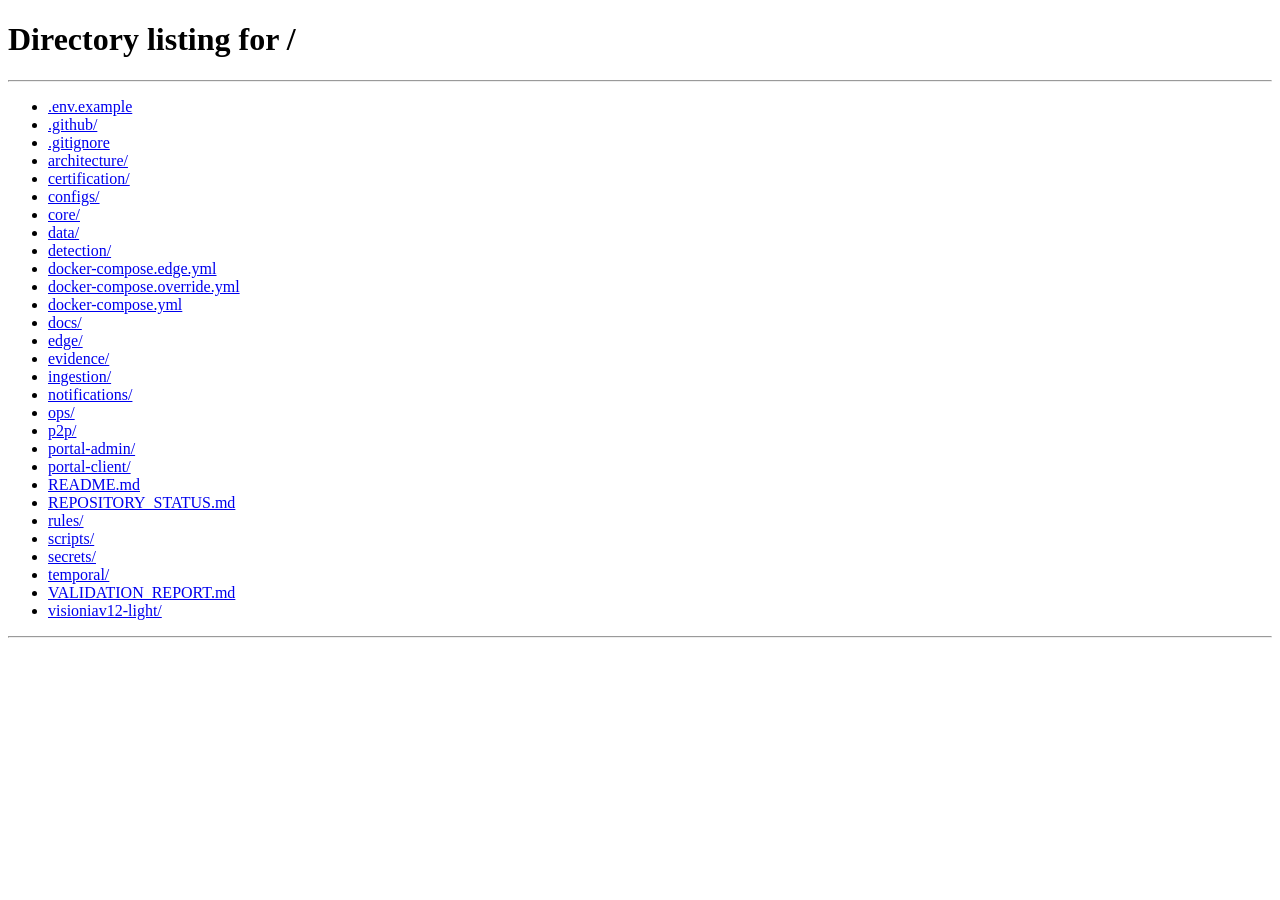
<file: portal-admin/rules.html>
<!doctype html>
<html lang="pt-BR"><head><meta charset="utf-8"><meta name="viewport" content="width=device-width,initial-scale=1"><title>INNOVATION VISION IA · Regras por câmera</title>
<style>:root{color-scheme:dark}body{margin:0;font:14px system-ui;background:#0b0d10;color:#eef2f7}header,main{max-width:1600px;margin:auto;padding:16px}header{display:flex;justify-content:space-between;gap:10px;flex-wrap:wrap}a,input,select,textarea,button{background:#171b22;color:#eef2f7;border:1px solid #343c47;border-radius:8px;padding:9px;text-decoration:none}textarea{width:100%;min-height:75px;box-sizing:border-box}.row{display:flex;gap:8px;flex-wrap:wrap;margin:8px 0}.row>*{min-width:130px}.grid{display:grid;grid-template-columns:minmax(620px,2fr) minmax(360px,1fr);gap:14px}.panel{background:#13171d;border:1px solid #272d36;border-radius:12px;padding:14px}.stage{position:relative;background:#050607;min-height:500px;display:flex;align-items:center;justify-content:center;overflow:auto}.stage img{max-width:100%;max-height:78vh;display:block}.stage canvas{position:absolute;left:50%;top:50%;transform:translate(-50%,-50%);cursor:crosshair}.muted{color:#9aa4b2}.warn{color:#f2cc60}.ok{color:#7ee787}.rule{border-top:1px solid #272d36;padding:8px 0}@media(max-width:1000px){.grid{grid-template-columns:1fr}}</style></head>
<body><header><div><strong>CADASTRO DE EVENTOS DO MONITORAMENTO</strong><div class="muted">Uma câmera por vez · vídeo real · ROI normalizada · regra versionada</div></div><nav><a href="/">Dashboard</a> <a href="/live.html">Ao vivo</a> <a href="/cadastros.html">Cadastros</a> <a href="/logs.html">Logs</a></nav></header>
<main><section class="panel"><div class="row"><select id="condo" onchange="loadDvrs()"></select><select id="dvr" onchange="loadCameras()"></select><button onclick="previousCamera()">← Câmera anterior</button><select id="camera" onchange="selectCamera()"></select><button onclick="nextCamera()">Próxima câmera →</button><button onclick="startVideo()">Reabrir vídeo</button></div><div id="cameraInfo" class="muted"></div></section>
<div class="grid" style="margin-top:12px"><section class="panel"><div class="stage"><img id="video" alt="Vídeo ou snapshot da câmera selecionada"><canvas id="canvas"></canvas></div><div class="row"><button onclick="undoPoint()">Desfazer ponto</button><button onclick="clearRoi()">Limpar ROI</button><button onclick="loadSnapshot()">Usar snapshot real</button></div><div id="videoMessage" class="muted"></div></section>
<section class="panel"><h2>Regra da câmera</h2><div class="row"><select id="sector" onchange="loadEvents()"></select><select id="event" onchange="eventChanged()"></select></div><div class="row"><input id="optionalName" placeholder="Nome opcional do log, ex.: BLOCO 01" style="flex:1"><input id="preview" readonly placeholder="Saída do log" style="flex:1"></div><div class="row"><select id="geometry"><option value="polygon">Área / polígono</option><option value="rectangle">Retângulo</option><option value="line">Linha perimetral / disparo</option><option value="double_line">Linha dupla</option><option value="door_roi_with_auto_line">Porta: quadrado + linha automática</option></select><select id="doorSide"><option value="left">Linha lado esquerdo</option><option value="right">Linha lado direito</option></select></div><div class="row"><label><input id="enabled" type="checkbox"> Regra ativa</label><select id="certification"><option>CONFIGURED</option><option>SHADOW</option><option selected>HOMOLOGATION</option><option>AI_REVIEW</option><option>CERTIFIED</option><option>PRODUCTION</option><option>DRAFT</option></select></div><div class="row"><input id="duration" type="number" min="1" value="15" placeholder="Persistência (s)"><input id="confidence" type="number" min="0" max="1" step=".01" value=".50" placeholder="Confiança mínima"></div><div id="help" class="muted"></div><p>Parâmetros avançados JSON</p><textarea id="parameters">{}</textarea><p>Requisitos de modelo JSON</p><textarea id="models">{}</textarea><button onclick="saveRule()">SALVAR NOVA VERSÃO DA REGRA</button><pre id="result"></pre><h3>Regras cadastradas nesta câmera</h3><div id="existing"></div></section></div></main>
<script>
const T=localStorage.visionAdminToken||'';if(!T)location.href='/';const $=id=>document.getElementById(id),canvas=$('canvas'),ctx=canvas.getContext('2d'),video=$('video');let inventory={condominiums:[],dvrs:[],cameras:[]},catalog={},cameras=[],points=[];
function esc(v){return String(v??'').replace(/[&<>"']/g,m=>({'&':'&amp;','<':'&lt;','>':'&gt;','"':'&quot;',"'":'&#39;'}[m]))}
async function api(path,opt={}){opt.headers={...(opt.headers||{}),Authorization:'Bearer '+T,'Content-Type':'application/json'};const r=await fetch(path,opt);if(!r.ok)throw new Error(await r.text());return r.json()}
function options(rows,label=x=>x.name){return rows.map(x=>`<option value="${x.id}">${esc(label(x))}</option>`).join('')}
async function boot(){[inventory,catalog]=await Promise.all([api('/api/v1/admin/inventory'),api('/api/v1/admin/event-catalog')]);$('condo').innerHTML=options(inventory.condominiums);$('sector').innerHTML=Object.keys(catalog.sectors||{}).map(x=>`<option>${esc(x)}</option>`).join('');loadDvrs();loadEvents()}
function loadDvrs(){const condo=$('condo').value;$('dvr').innerHTML=options(inventory.dvrs.filter(x=>x.condominium_id===condo));loadCameras()}
function loadCameras(){cameras=inventory.cameras.filter(x=>x.dvr_id===$('dvr').value);$('camera').innerHTML=options(cameras,x=>`Canal ${x.channel} · ${x.name} · ${x.health_state}`);selectCamera()}
function selectedCamera(){return cameras.find(x=>x.id===$('camera').value)}function cameraIndex(){return Math.max(0,cameras.findIndex(x=>x.id===$('camera').value))}
function previousCamera(){if(!cameras.length)return;$('camera').selectedIndex=(cameraIndex()-1+cameras.length)%cameras.length;selectCamera()}function nextCamera(){if(!cameras.length)return;$('camera').selectedIndex=(cameraIndex()+1)%cameras.length;selectCamera()}
async function selectCamera(){clearRoi();const camera=selectedCamera();if(!camera)return;$('cameraInfo').textContent=`${camera.condominium_name} · ${camera.dvr_name} · canal ${camera.channel} · ${camera.name} · ${camera.health_state}`;startVideo();loadExisting()}
function syncCanvas(){const r=video.getBoundingClientRect();if(!r.width||!r.height)return;canvas.width=Math.round(r.width);canvas.height=Math.round(r.height);canvas.style.width=r.width+'px';canvas.style.height=r.height+'px';draw()}
function startVideo(){const id=$('camera').value;if(!id)return;video.onload=syncCanvas;video.src='/api/v1/admin/cameras/'+id+'/live.mjpeg?token='+encodeURIComponent(T)+'&fps=8&quality=2&t='+Date.now();$('videoMessage').textContent='Abrindo stream ao vivo. Sem rota/frame real, esta câmera não é tratada como online e deve ser corrigida antes da homologação.';setTimeout(syncCanvas,1000)}
async function loadSnapshot(){const r=await fetch('/api/v1/admin/cameras/'+$('camera').value+'/latest-snapshot',{headers:{Authorization:'Bearer '+T}});if(!r.ok){$('videoMessage').textContent=await r.text();return}video.src=URL.createObjectURL(await r.blob());$('videoMessage').textContent='Snapshot real carregado para desenhar a ROI.'}
canvas.onclick=e=>{const r=canvas.getBoundingClientRect();points.push([(e.clientX-r.left)/r.width,(e.clientY-r.top)/r.height]);draw()};function undoPoint(){points.pop();draw()}function clearRoi(){points=[];draw()}
function draw(){ctx.clearRect(0,0,canvas.width,canvas.height);if(!points.length)return;ctx.lineWidth=3;ctx.strokeStyle='#ffd33d';ctx.fillStyle='#ffd33d';ctx.beginPath();points.forEach((p,i)=>{const x=p[0]*canvas.width,y=p[1]*canvas.height;i?ctx.lineTo(x,y):ctx.moveTo(x,y);ctx.fillRect(x-4,y-4,8,8)});const type=$('geometry').value;if(['polygon','rectangle','door_roi_with_auto_line'].includes(type)&&points.length>2)ctx.closePath();ctx.stroke();if(type==='door_roi_with_auto_line'&&points.length>=2){const xs=points.map(p=>p[0]*canvas.width),ys=points.map(p=>p[1]*canvas.height),x=$('doorSide').value==='left'?Math.min(...xs):Math.max(...xs);ctx.beginPath();ctx.strokeStyle='#ff7b72';ctx.moveTo(x,Math.min(...ys));ctx.lineTo(x,Math.max(...ys));ctx.stroke()}}
function loadEvents(){const events=(catalog.sectors||{})[$('sector').value]||[];$('event').innerHTML=events.map(x=>`<option value="${x}">${esc(x)}</option>`).join('');eventChanged()}
function isDoor(){return ['porta_aberta_bloco','porta_bloco_aberta','porta_manutencao'].includes($('event').value)}function eventPrefix(event){return event==='porta_aberta_bloco'?'PORTA_ABERTA':event.toUpperCase()}function updatePreview(){const optional=$('optionalName').value.trim();$('preview').value=optional?eventPrefix($('event').value)+'_('+optional.toUpperCase()+')':eventPrefix($('event').value)}$('optionalName').oninput=updatePreview;
function eventChanged(){const event=(catalog.events||{})[$('event').value]||{};if(event.geometry)$('geometry').value=event.geometry;if(event.default_duration_seconds)$('duration').value=event.default_duration_seconds;if(event.model_requirements)$('models').value=JSON.stringify(event.model_requirements,null,2);$('doorSide').style.display=isDoor()?'':'none';$('certification').disabled=event.force_homologation===true;if(event.force_homologation)$('certification').value='HOMOLOGATION';$('help').textContent=event.force_homologation?'Esta regra permanece em HOMOLOGATION até validação física real.':(event.model_requirements?'Modelo carregado como requisito. Sem adaptador, pesos, câmera e frames reais a execução ficará bloqueada como MODEL_REQUIRED.':(event.geometry_required?'Desenhe a ROI/linha obrigatória antes de salvar.':'Geometria opcional para esta regra.'));updatePreview()}
async function saveRule(){try{const event=(catalog.events||{})[$('event').value]||{},type=$('geometry').value;if(event.geometry_required&&!points.length)throw new Error('Desenhe a ROI/linha obrigatória desta regra.');if(type==='line'&&points.length!==2)throw new Error('Linha exige exatamente 2 pontos.');if(type==='double_line'&&points.length!==4)throw new Error('Linha dupla exige 4 pontos: 2 em cada linha.');if(['polygon','door_roi_with_auto_line'].includes(type)&&points.length<3)throw new Error('ROI exige pelo menos 3 pontos.');const advanced=JSON.parse($('parameters').value||'{}'),models=JSON.parse($('models').value||'{}'),optional=$('optionalName').value.trim();const geometry={type,points,coordinate_system:'normalized_xy_0_1'};if(type==='door_roi_with_auto_line')geometry.line_side=$('doorSide').value;const parameters={...advanced,min_confidence:Number($('confidence').value),duration_seconds:Number($('duration').value),optional_log_name:optional||null,sector:$('sector').value};if(isDoor())Object.assign(parameters,{open_persistence_seconds:15,line_side:$('doorSide').value,capture_snapshot:true,capture_mini_clip:true});const response=await api('/api/v1/admin/rules',{method:'POST',body:JSON.stringify({camera_id:$('camera').value,event_type:$('event').value,display_label:$('preview').value,enabled:$('enabled').checked,geometry,parameters,model_requirements:models,certification_status:$('certification').value})});$('result').textContent='Salvo: versão '+response.version.version+' · '+response.version.certification_status;loadExisting()}catch(e){$('result').textContent='Erro: '+e.message}}
async function loadExisting(){try{const rows=await api('/api/v1/admin/rules?camera_id='+encodeURIComponent($('camera').value));$('existing').innerHTML=rows.map(x=>`<div class="rule"><strong>${esc(x.display_label||x.event_type)}</strong><div class="muted">${esc(x.event_type)} · v${x.active_version} · ${esc(x.certification_status)} · ${x.enabled?'ATIVA':'DESATIVADA'}</div></div>`).join('')||'<span class="muted">Sem regras cadastradas.</span>'}catch(e){$('existing').textContent=e.message}}
video.onerror=()=>{$('videoMessage').textContent='Vídeo ao vivo indisponível. O estado real foi preservado; esta tela não classifica a câmera como ONLINE.'};window.onresize=syncCanvas;boot().catch(e=>$('videoMessage').textContent='Erro: '+e.message);
</script></body></html>
</file>
